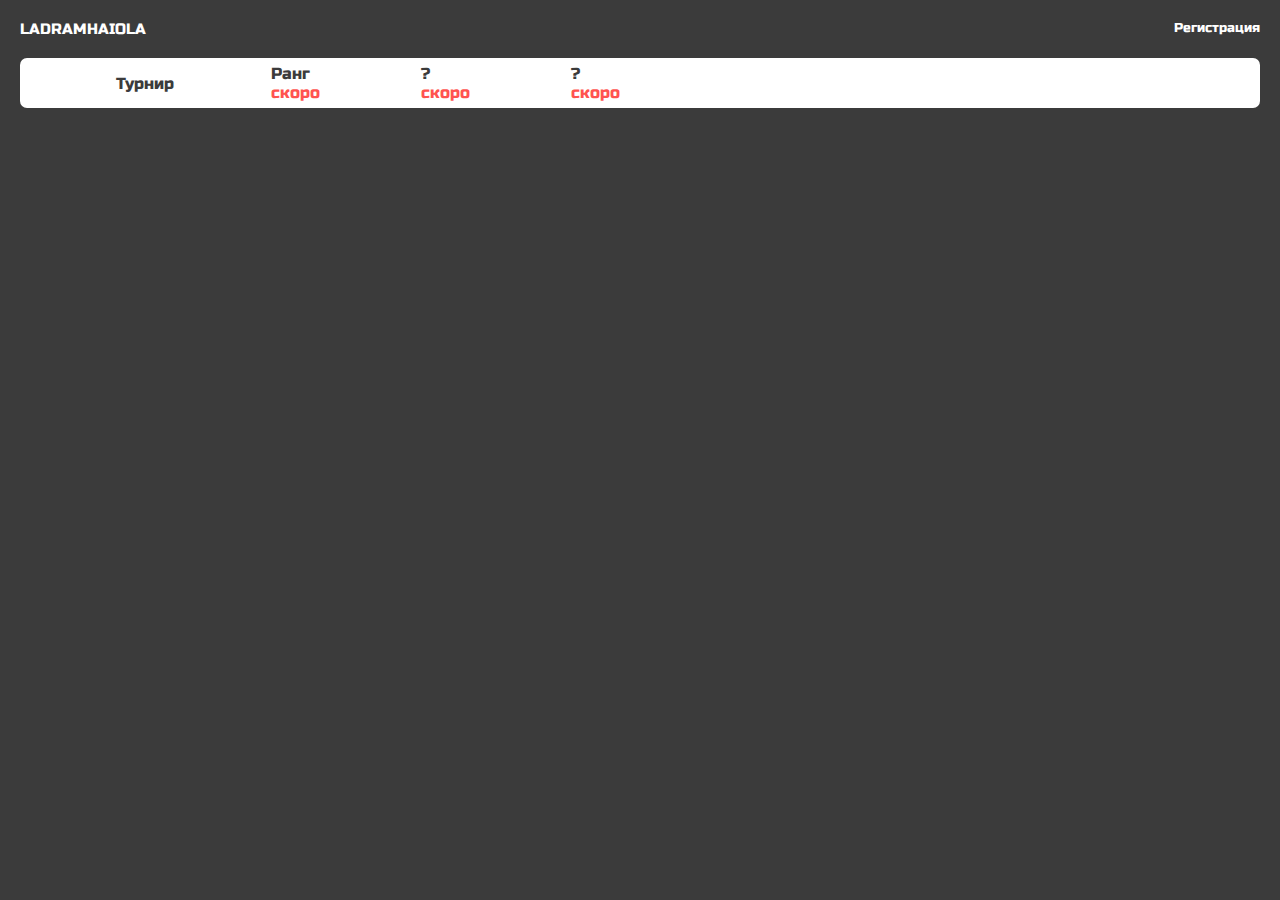
<file: loc/index.html>
<html><head><link href="css/style.css" rel="stylesheet"></head>
    <meta charset = 'utf-8' >
    <meta name='viewport', content='initial-scale=1.0, width=device-width'>
    <link href="https://fonts.googleapis.com/css?family=Russo+One&amp;subset=cyrillic,latin-ext" rel="stylesheet">
    <title>LADRAMHAIOLA</title>
    <body>
        <div class="wrapper">
            <header class="header">
                <div class="header-top">
                    <span class="header-logo">LADRAMHAIOLA</span>
                    <div class="header-reg">
                        <a href="https://vk.com/topic-166321281_39181237">
                            <button class="btn">Регистрация</button>
                        </a>
                    </div>
                </div>
                <div class="header-bottom">
                    <ul class="header-nav">
                        <li class="header-nav__item">
                            <a href="./tournament.html">
                                <div>Турнир</div>
                            </a>
                        </li>
                        <li class="header-nav__item">
                            <a href="./rating.html">
                                <div>Ранг<br><span>скоро</span></div>
                            </a>
                        </li>
                        <li class="header-nav__item">
                            <a href="./a.html">
                                <div>?<br><span>скоро</span></div>
                            </a>
                        </li>
                        <li class="header-nav__item">
                            <a href="./a.html">
                                <div>?<br><span>скоро</span></div>
                            </a>
                        </li>
                    </ul>
                </div>
            </header>
        </div>
        <script tipe="text/javascript" src="https://code.jquery.com/jquery-3.3.1.min.js"></script>     
        <div id="root"></div>
    <script type="text/javascript" src="main.js"></script></body>
<html>
</file>
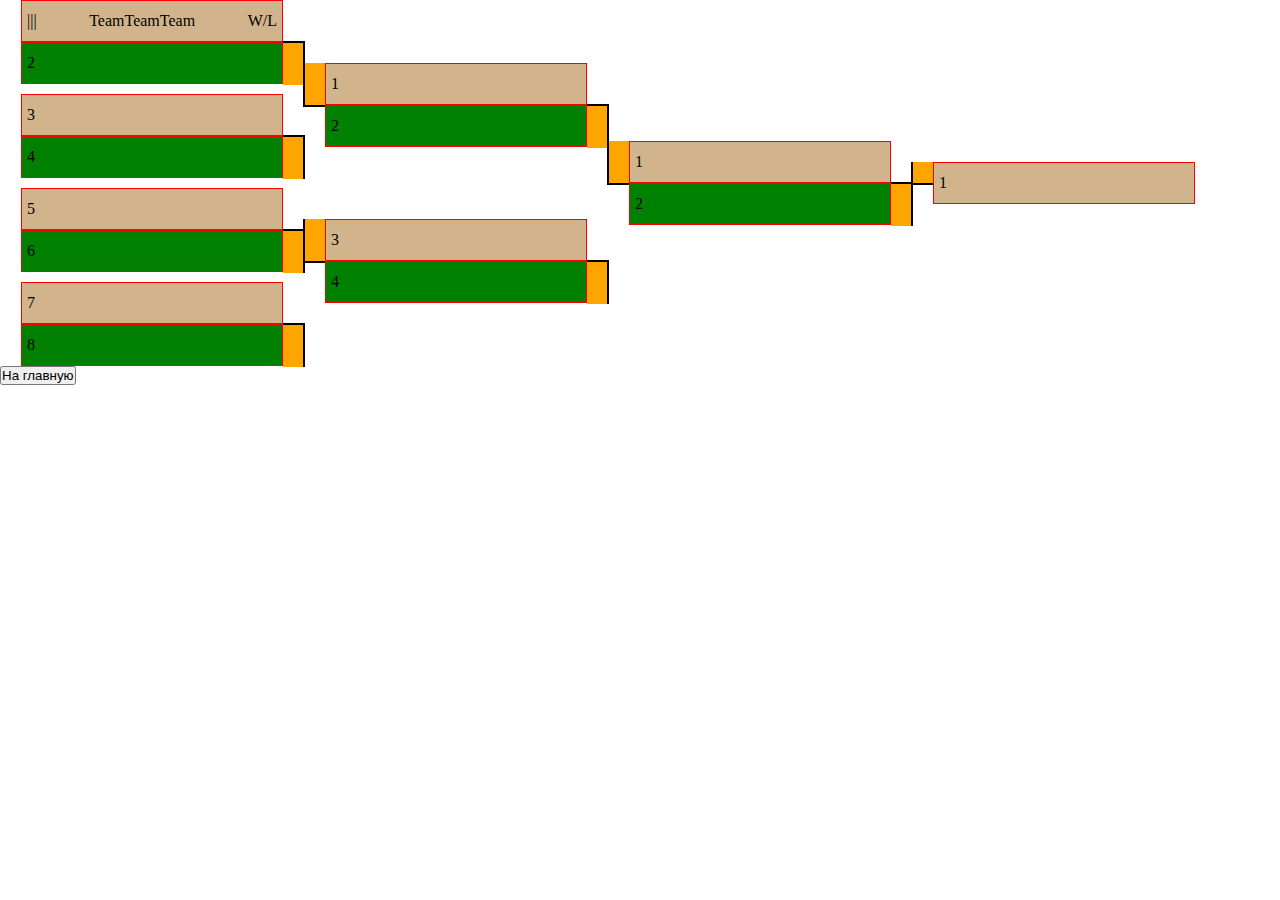
<file: tournament.html>
<html><head><link href="css/style.css" rel="stylesheet"></head>
    <meta charset = 'utf-8' >
    <meta name='viewport', content='initial-scale=1.0, width=device-width'>
    <title>tournament</title>
    <body>
        <header>
        </header>

        <div class="tab"> 
            <div  class="tab-round">
                <div class="a tab-group">
                    <div class="cell">
                        <div>|||</div>
                        <div>TeamTeamTeam</div>
                        <div>W/L</div>
                    </div>
                    <div class="cell">2</div>
                </div>
                <div class="b tab-group">
                    <div class="cell">3</div>
                    <div class="cell">4</div>
                </div>
                <div class="c tab-group">
                    <div class="cell">5</div>
                    <div class="cell">6</div>
                </div>
                <div class="d tab-group">
                    <div class="cell">7</div>
                    <div class="cell">8</div>
                </div>
            </div>
            
            <div class="tab-round">
                <div class="e tab-group">
                    <div class="cell">1</div>
                    <div class="cell">2</div>
                </div>
                <div class="f tab-group">
                    <div class="cell">3</div>
                    <div class="cell">4</div>
                </div>
            </div>
            
            <div class="tab-round">
                <div class="g tab-group">
                    <div class="cell">1</div>
                    <div class="cell">2</div>
                </div>
            </div>
            
            <div class="tab-round">
                <div class="h tab-group">
                    <div class="cell">1</div>
                </div>
            </div>
        </div>

        <div>
            <a href="./index.html">
                <button>
                    На главную
                </button>
            </a>
        </div>
            
        <footer>
        </footer>
        <script tipe="text/javascript" src="https://code.jquery.com/jquery-3.3.1.min.js"></script>     
        <div id="root"></div>
    <script type="text/javascript" src="main.js"></script></body>
    <html>
</file>
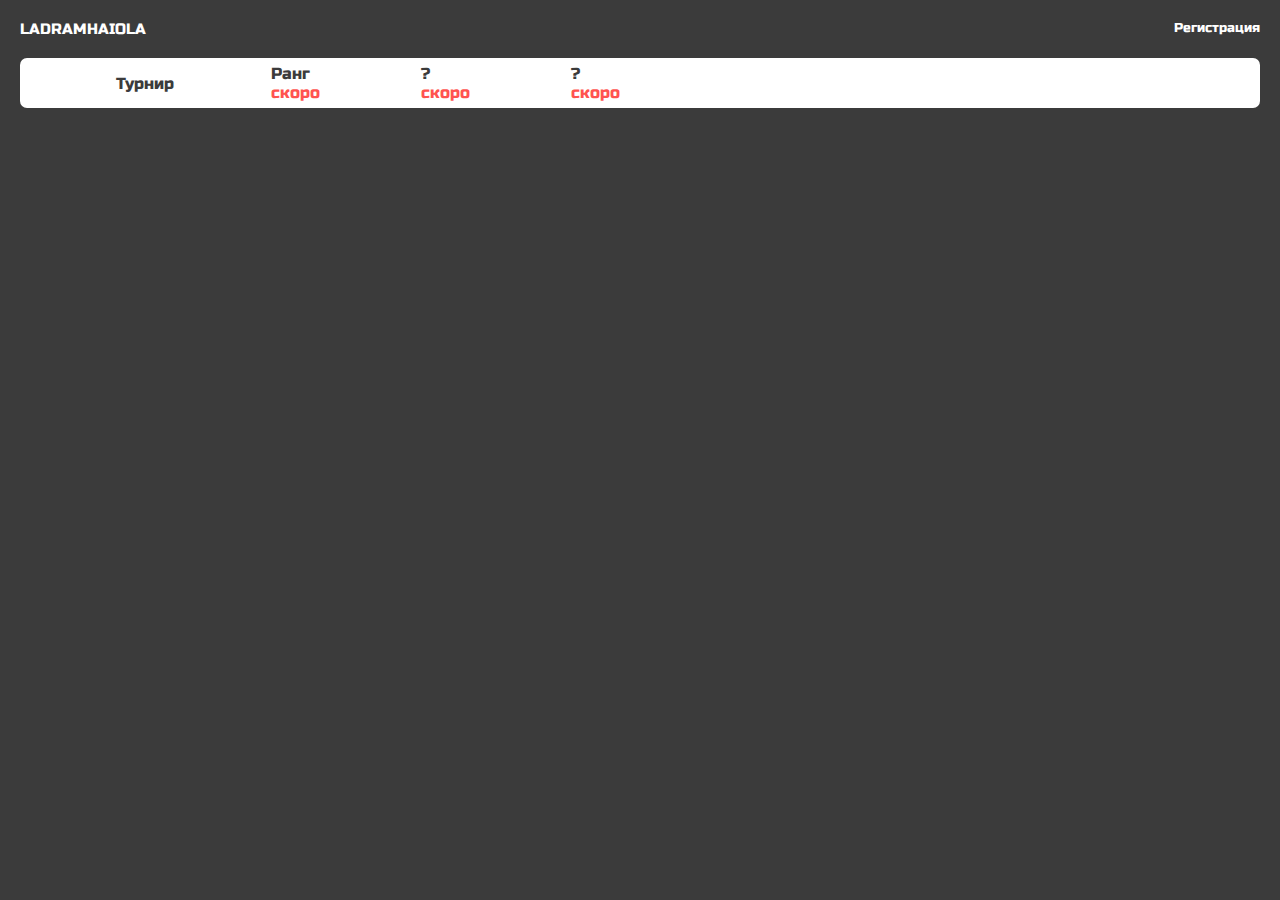
<file: loc/a.html>
<html><head><link href="css/style.css" rel="stylesheet"></head>
    <meta charset = 'utf-8' >
    <meta name='viewport', content='initial-scale=1.0, width=device-width'>
    <link href="https://fonts.googleapis.com/css?family=Russo+One&amp;subset=cyrillic,latin-ext" rel="stylesheet">
    <title>a</title>
    <body>
        <div class="wrapper">
            <header class="header">
                <div class="header-top">
                    <span class="header-logo">LADRAMHAIOLA</span>
                    <div class="header-reg">
                        <a href="https://vk.com/topic-166321281_39181237">
                            <button class="btn">Регистрация</button>
                        </a>
                    </div>
                </div>
                <div class="header-bottom">
                    <ul class="header-nav">
                        <li class="header-nav__item">
                            <a href="./tournament.html">
                                <div>Турнир</div>
                            </a>
                        </li>
                        <li class="header-nav__item">
                            <a href="./rating.html">
                                <div>Ранг<br><span>скоро</span></div>
                            </a>
                        </li>
                        <li class="header-nav__item">
                            <a href="./a.html">
                                <div>?<br><span>скоро</span></div>
                            </a>
                        </li>
                        <li class="header-nav__item">
                            <a href="./b.html">
                                <div>?<br><span>скоро</span></div>
                            </a>
                        </li>
                    </ul>
                </div>
            </header>
        </div>
        <script tipe="text/javascript" src="https://code.jquery.com/jquery-3.3.1.min.js"></script>     
        <div id="root"></div>
    <script type="text/javascript" src="main.js"></script></body>
<html>
</file>
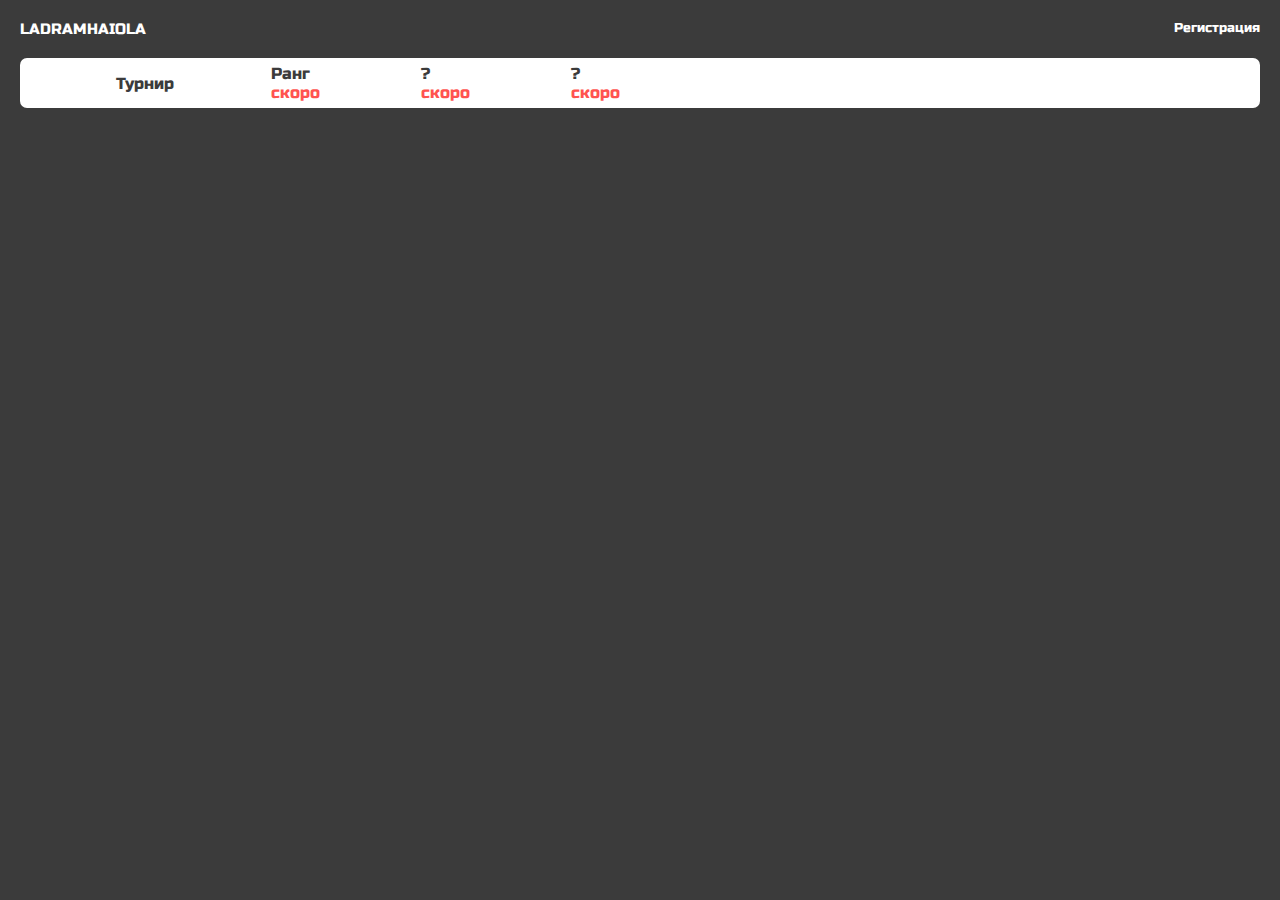
<file: loc/b.html>
<html><head><link href="css/style.css" rel="stylesheet"></head>
    <meta charset = 'utf-8' >
    <meta name='viewport', content='initial-scale=1.0, width=device-width'>
    <link href="https://fonts.googleapis.com/css?family=Russo+One&amp;subset=cyrillic,latin-ext" rel="stylesheet">
    <title>b</title>
    <body>
        <div class="wrapper">
            <header class="header">
                <div class="header-top">
                    <span class="header-logo">LADRAMHAIOLA</span>
                    <div class="header-reg">
                        <a href="https://vk.com/topic-166321281_39181237">
                            <button class="btn">Регистрация</button>
                        </a>
                    </div>
                </div>
                <div class="header-bottom">
                    <ul class="header-nav">
                        <li class="header-nav__item">
                            <a href="./tournament.html">
                                <div>Турнир</div>
                            </a>
                        </li>
                        <li class="header-nav__item">
                            <a href="./rating.html">
                                <div>Ранг<br><span>скоро</span></div>
                            </a>
                        </li>
                        <li class="header-nav__item">
                            <a href="./a.html">
                                <div>?<br><span>скоро</span></div>
                            </a>
                        </li>
                        <li class="header-nav__item">
                            <a href="./b.html">
                                <div>?<br><span>скоро</span></div>
                            </a>
                        </li>
                    </ul>
                </div>
            </header>
        </div>
        <script tipe="text/javascript" src="https://code.jquery.com/jquery-3.3.1.min.js"></script>     
        <div id="root"></div>
    <script type="text/javascript" src="main.js"></script></body>
<html>
</file>
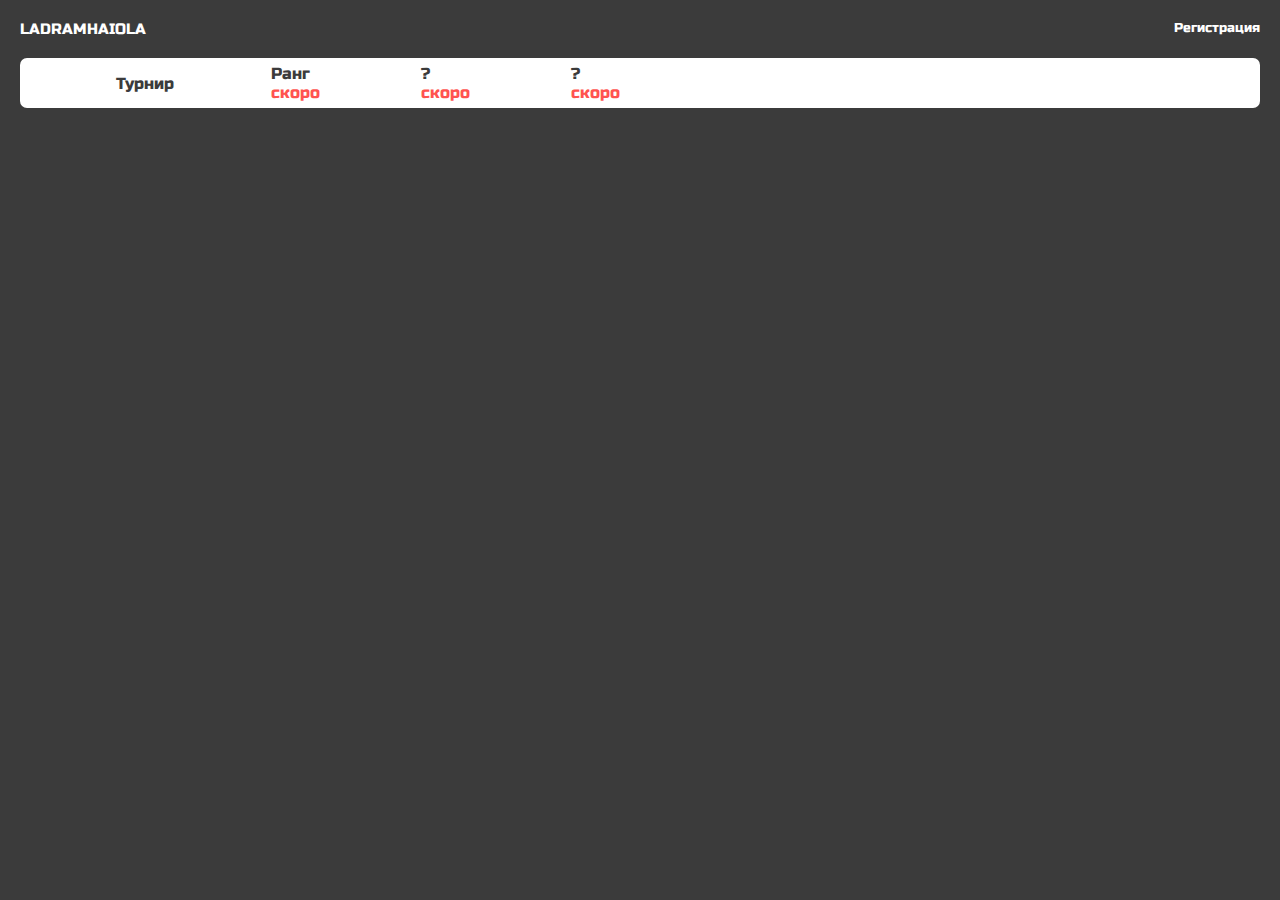
<file: loc/rating.html>
<html><head><link href="css/style.css" rel="stylesheet"></head>
    <meta charset = 'utf-8' >
    <meta name='viewport', content='initial-scale=1.0, width=device-width'>
    <link href="https://fonts.googleapis.com/css?family=Russo+One&amp;subset=cyrillic,latin-ext" rel="stylesheet">
    <title>Rating</title>
    <body>
        <div class="wrapper">
            <header class="header">
                <div class="header-top">
                    <span class="header-logo">LADRAMHAIOLA</span>
                    <div class="header-reg">
                        <a href="https://vk.com/topic-166321281_39181237">
                            <button class="btn">Регистрация</button>
                        </a>
                    </div>
                </div>
                <div class="header-bottom">
                    <ul class="header-nav">
                        <li class="header-nav__item">
                            <a href="./tournament.html">
                                <div>Турнир</div>
                            </a>
                        </li>
                        <li class="header-nav__item">
                            <a href="./rating.html">
                                <div>Ранг<br><span>скоро</span></div>
                            </a>
                        </li>
                        <li class="header-nav__item">
                            <a href="./a.html">
                                <div>?<br><span>скоро</span></div>
                            </a>
                        </li>
                        <li class="header-nav__item">
                            <a href="./b.html">
                                <div>?<br><span>скоро</span></div>
                            </a>
                        </li>
                    </ul>
                </div>
            </header>
        </div>
        <script tipe="text/javascript" src="https://code.jquery.com/jquery-3.3.1.min.js"></script>     
        <div id="root"></div>
    <script type="text/javascript" src="main.js"></script></body>
<html>
</file>
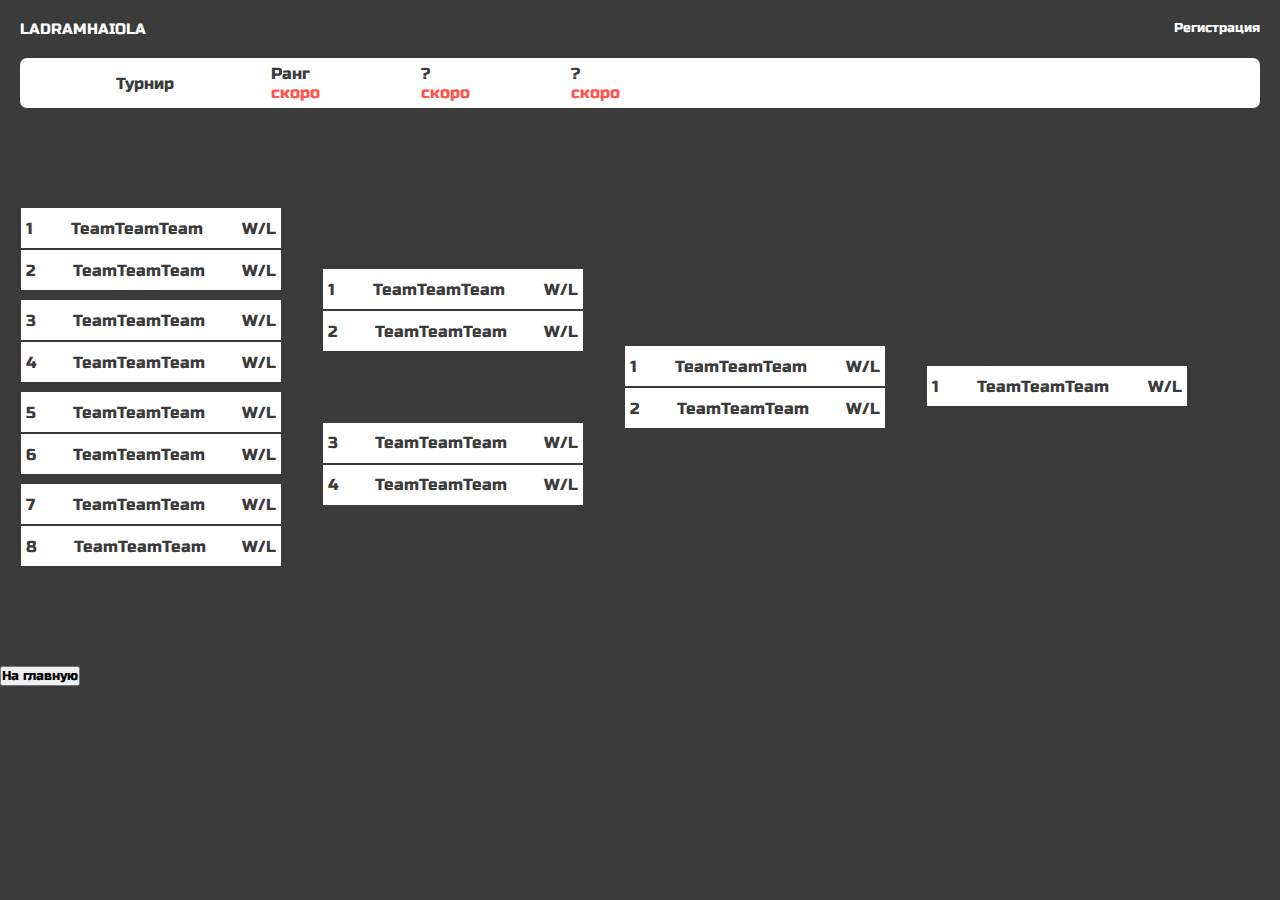
<file: loc/tournament.html>
<html><head><link href="css/style.css" rel="stylesheet"></head>
    <meta charset = 'utf-8' >
    <meta name='viewport', content='initial-scale=1.0, width=device-width'>
    <link href="https://fonts.googleapis.com/css?family=Russo+One&amp;subset=cyrillic,latin-ext" rel="stylesheet">
    <title>Tournament</title>
    <body>
        <div class="wrapper">
            <header class="header">
                <div class="header-top">
                    <span class="header-logo">LADRAMHAIOLA</span>
                    <div class="header-reg">
                        <a href="https://vk.com/topic-166321281_39181237">
                            <button class="btn">Регистрация</button>
                        </a>
                    </div>
                </div>
                <div class="header-bottom">
                    <ul class="header-nav">
                        <li class="header-nav__item">
                            <a href="./tournament.html">
                                <div>Турнир</div>
                            </a>
                        </li>
                        <li class="header-nav__item">
                            <a href="./rating.html">
                                <div>Ранг<br><span>скоро</span></div>
                            </a>
                        </li>
                        <li class="header-nav__item">
                            <a href="./a.html">
                                <div>?<br><span>скоро</span></div>
                            </a>
                        </li>
                        <li class="header-nav__item">
                            <a href="./b.html">
                                <div>?<br><span>скоро</span></div>
                            </a>
                        </li>
                    </ul>
                </div>
            </header>

            <div class="tab"> 
                <div  class="tab-round">
                    <div class="a tab-group">
                        <div class="cell">
                            <div>1</div>
                            <div>TeamTeamTeam</div>
                            <div>W/L</div>
                        </div>
                        <div class="cell">
                            <div>2</div>
                            <div>TeamTeamTeam</div>
                            <div>W/L</div>
                        </div>
                    </div>
                    <div class="b tab-group">
                        <div class="cell">
                            <div>3</div>
                            <div>TeamTeamTeam</div>
                            <div>W/L</div>
                        </div>
                        <div class="cell">
                            <div>4</div>
                            <div>TeamTeamTeam</div>
                            <div>W/L</div>
                        </div>
                    </div>
                    <div class="c tab-group">
                        <div class="cell">
                            <div>5</div>
                            <div>TeamTeamTeam</div>
                            <div>W/L</div>
                        </div>
                        <div class="cell">
                            <div>6</div>
                            <div>TeamTeamTeam</div>
                            <div>W/L</div>
                        </div>
                    </div>
                    <div class="d tab-group">
                        <div class="cell">
                            <div>7</div>
                            <div>TeamTeamTeam</div>
                            <div>W/L</div>
                        </div>
                        <div class="cell">
                            <div>8</div>
                            <div>TeamTeamTeam</div>
                            <div>W/L</div>
                        </div>
                    </div>
                </div>

                <div class="tab-round">
                    <div class="e tab-group">
                        <div class="cell">
                            <div>1</div>
                            <div>TeamTeamTeam</div>
                            <div>W/L</div>
                        </div>
                        <div class="cell">
                            <div>2</div>
                            <div>TeamTeamTeam</div>
                            <div>W/L</div>
                        </div>
                    </div>
                    <div class="f tab-group">
                        <div class="cell">
                            <div>3</div>
                            <div>TeamTeamTeam</div>
                            <div>W/L</div>
                        </div>
                        <div class="cell">
                            <div>4</div>
                            <div>TeamTeamTeam</div>
                            <div>W/L</div>
                        </div>
                    </div>
                </div>

                <div class="tab-round">
                    <div class="g tab-group">
                        <div class="cell">
                            <div>1</div>
                            <div>TeamTeamTeam</div>
                            <div>W/L</div>
                        </div>
                        <div class="cell">
                            <div>2</div>
                            <div>TeamTeamTeam</div>
                            <div>W/L</div>
                        </div>
                    </div>
                </div>

                <div class="tab-round">
                    <div class="h tab-group">
                        <div class="cell">
                            <div>1</div>
                            <div>TeamTeamTeam</div>
                            <div>W/L</div>
                        </div>
                    </div>
                </div>
            </div>

            <div>
                <a href="./index.html">
                    <button>
                        На главную
                    </button>
                </a>
            </div>

            <footer>
            </footer>
        </div>
        <script tipe="text/javascript" src="https://code.jquery.com/jquery-3.3.1.min.js"></script>     
        <div id="root"></div>
    <script type="text/javascript" src="main.js"></script></body>
    <html>
</file>
<file: loc/css/style.css>
.header {
  margin: 0 auto;
  display: flex;
  flex-direction: column;
  padding: 0 20px; }
  .header-top {
    display: flex;
    margin: 20px 0;
    justify-content: space-between; }
  .header-logo {
    font-size: 15px;
    text-transform: uppercase;
    color: #ffffff; }
  .header-reg {
    font-size: 20px; }
  .header button {
    color: #ffffff; }
    .header button:hover {
      color: #ff5450; }
  .header-nav {
    display: flex;
    justify-content: left; }
    .header-nav > :first-child {
      margin-left: 50px; }
    .header-nav__item {
      width: 150px;
      height: 50px; }
      .header-nav__item a {
        width: 100%;
        height: 100%;
        display: flex;
        justify-content: center;
        align-items: center;
        color: #3b3b3b; }
        .header-nav__item a span {
          color: #ff5450; }
        .header-nav__item a:hover {
          background: #ff5450;
          color: #ffffff; }
  .header-bottom {
    background: #ffffff;
    border-radius: 7px; }

* {
  margin: 0;
  padding: 0;
  font-family: 'Russo One', sans-serif; }

li {
  list-style: none; }

a {
  text-decoration: none; }

body {
  background: #3b3b3b; }

.btn {
  border: none;
  background: none;
  cursor: pointer; }
  .btn:focus {
    outline: none; }

.tab {
  display: flex;
  padding: 100px 0; }
  .tab-round {
    display: flex;
    flex-direction: column;
    justify-content: space-evenly;
    padding: 0 20px 0 20px;
    margin: 0 1px; }
    .tab-round:first-child .tab-group:before {
      display: none; }
    .tab-round:last-child .tab-group:after {
      display: none; }
  .tab-group {
    position: relative; }
    .tab-group:before {
      content: '';
      width: 20px;
      height: 50%;
      position: absolute;
      left: 0;
      -webkit-transform: translateX(-100%);
              transform: translateX(-100%);
      top: 0; }
    .tab-group:after {
      content: '';
      width: 20px;
      height: 50%;
      position: absolute;
      right: 0;
      -webkit-transform: translateX(100%);
              transform: translateX(100%);
      top: calc(50% - 1px); }
    .tab-group:not(:last-child) {
      margin-bottom: 10px; }
    .tab-group > :nth-child(2) {
      background: #ffffff; }
    .tab-group > :nth-child(1) {
      background: #ffffff;
      border-bottom: 2px solid #3b3b3b; }

.cell {
  width: 250px;
  height: 40px;
  display: flex;
  align-items: center;
  justify-content: space-between;
  padding: 0 5px;
  color: #3b3b3b; }
</file>
<file: css/style.css>
* {
  margin: 0;
  padding: 0; }

li {
  list-style: none; }

a:link {
  text-decoration: none; }

a:visited {
  text-decoration: none; }

a:active {
  text-decoration: none; }

a:hover {
  text-decoration: none; }

.tab {
  display: flex; }
  .tab-round {
    display: flex;
    flex-direction: column;
    justify-content: space-evenly;
    padding: 0 20px 0 20px;
    margin: 0 1px; }
    .tab-round:first-child .tab-group:before {
      display: none; }
    .tab-round:last-child .tab-group:after {
      display: none; }
  .tab-group {
    position: relative; }
    .tab-group:before {
      content: '';
      width: 20px;
      height: 50%;
      background: orange;
      position: absolute;
      left: 0;
      -webkit-transform: translateX(-100%);
              transform: translateX(-100%);
      top: 0;
      border-bottom: 2px solid black;
      border-left: 2px solid black; }
    .tab-group:after {
      content: '';
      width: 20px;
      height: 50%;
      background: orange;
      position: absolute;
      right: 0;
      -webkit-transform: translateX(100%);
              transform: translateX(100%);
      top: calc(50% - 1px);
      border-top: 2px solid black;
      border-right: 2px solid black; }
    .tab-group:not(:last-child) {
      margin-bottom: 10px; }
    .tab-group > :nth-child(2) {
      background: green; }
    .tab-group > :nth-child(1) {
      background: tan; }

.cell {
  width: 250px;
  height: 40px;
  border: 1px solid red;
  display: flex;
  align-items: center;
  justify-content: space-between;
  padding: 0 5px; }

.header {
  margin: 0 auto;
  display: flex;
  padding: 10px 20px;
  justify-content: space-between; }

.content ul {
  display: flex;
  justify-content: space-evenly;
  align-items: center;
  margin: 150px 0; }
  .content ul li a {
    width: 200px;
    height: 350px;
    background: red;
    display: flex;
    justify-content: center;
    align-items: center; }
</file>
